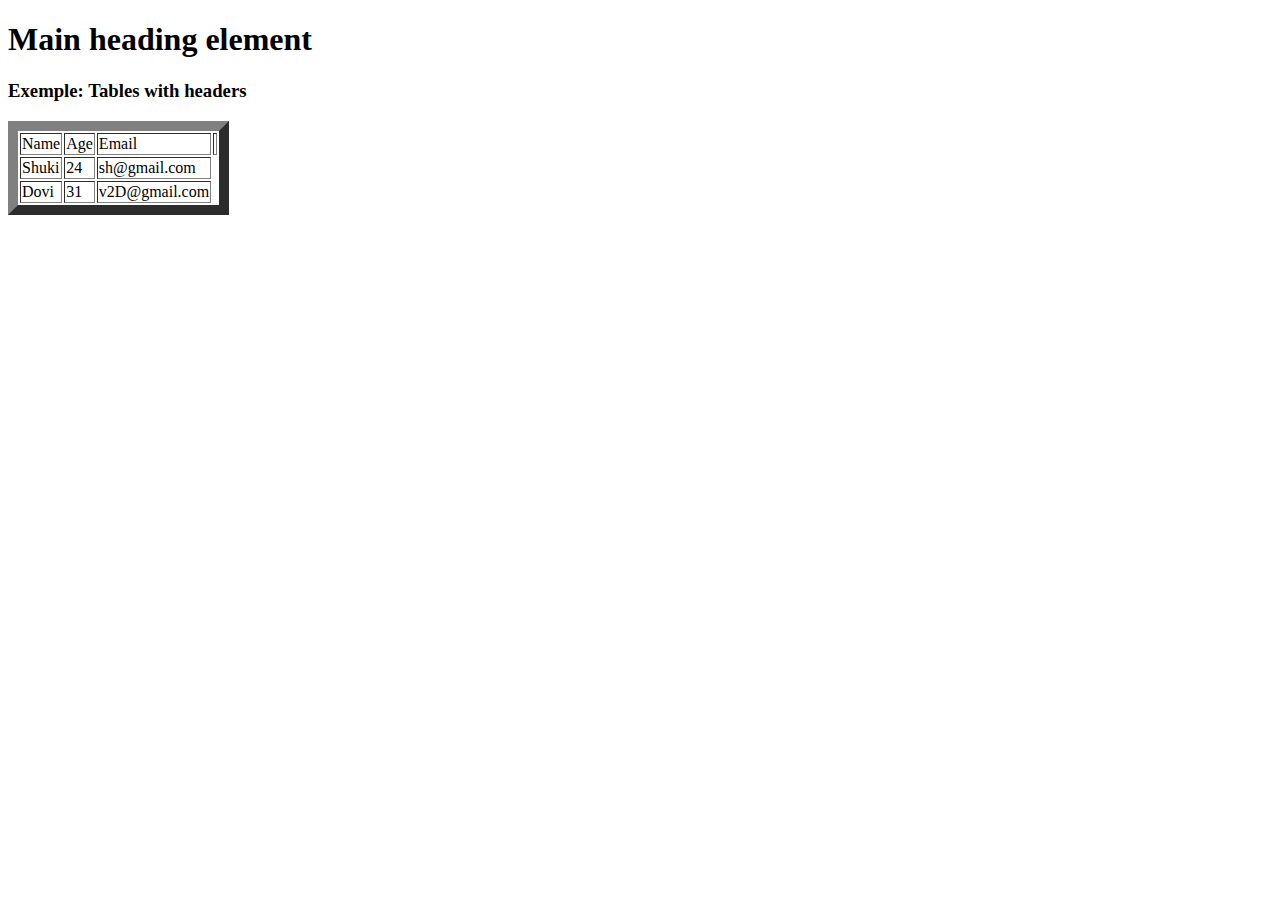
<file: index.html>
<!DOCTYPE html>
<html lang="en">
  <head>
    <meta charset="UTF-8" />
    <meta name="viewport" content="width=device-width, initial-scale=1.0" />
    <title>starting html</title>
  </head>
  <body>
    <h1>Main heading element</h1>
<element attribute="value"></element>
<!-- <a href="https://www.freecodecamp.org/news/" target="_blank">Visit freeCodeCamp</a>

<a href="http://51.84.55.29/course/view.php?id=5" target="_blank">model</a></br>

<a #id = "image" target="_self">image</a> 

<img src="https://cdn.freecodecamp.org/curriculum/cat-photo-app/cats.jpg" alt="Two tabby kittens sleeping together on a couch." />

<input type="checkbox" checked /> -->

  <!-- <img id = "image" -->
  <!-- src="IMG20250416134257.jpg" -->
<!-- alt="bla bla"
height="350"
width="300"
  /> -->

  <!-- <input type="text" > -->

  <div>
    <h3>
      Exemple: Tables with headers
    </h3>
    <table border="10">
      <tr>
      <td> Name     </td>
      <td>Age</td>
      <td>Email <td>
</tr>
<tr>
  <td>Shuki</td>
  <td>24</td>
  <td>sh@gmail.com</td>
</tr>
<tr>
  <td>Dovi</td>
  <td>31</td>
  <td>v2D@gmail.com</td>
</tr>
    </table>
  </div>
</html>
</file>
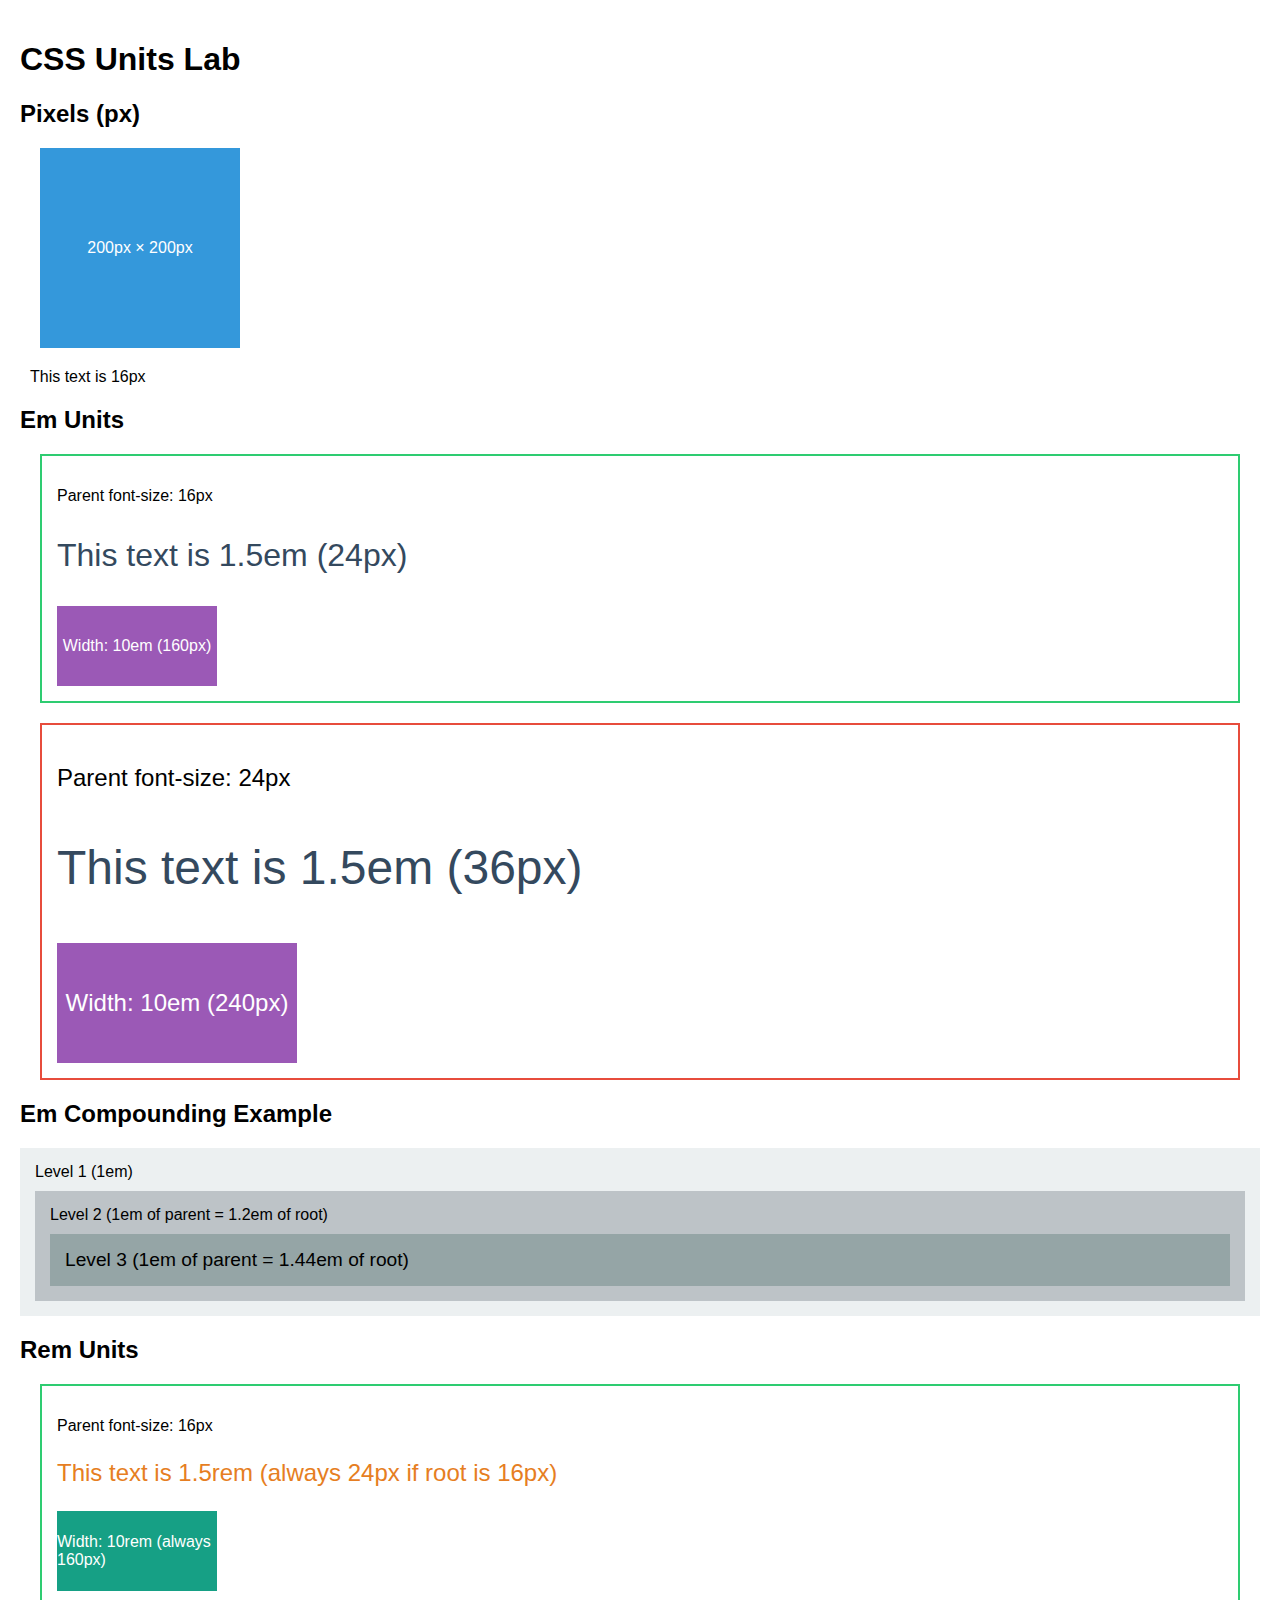
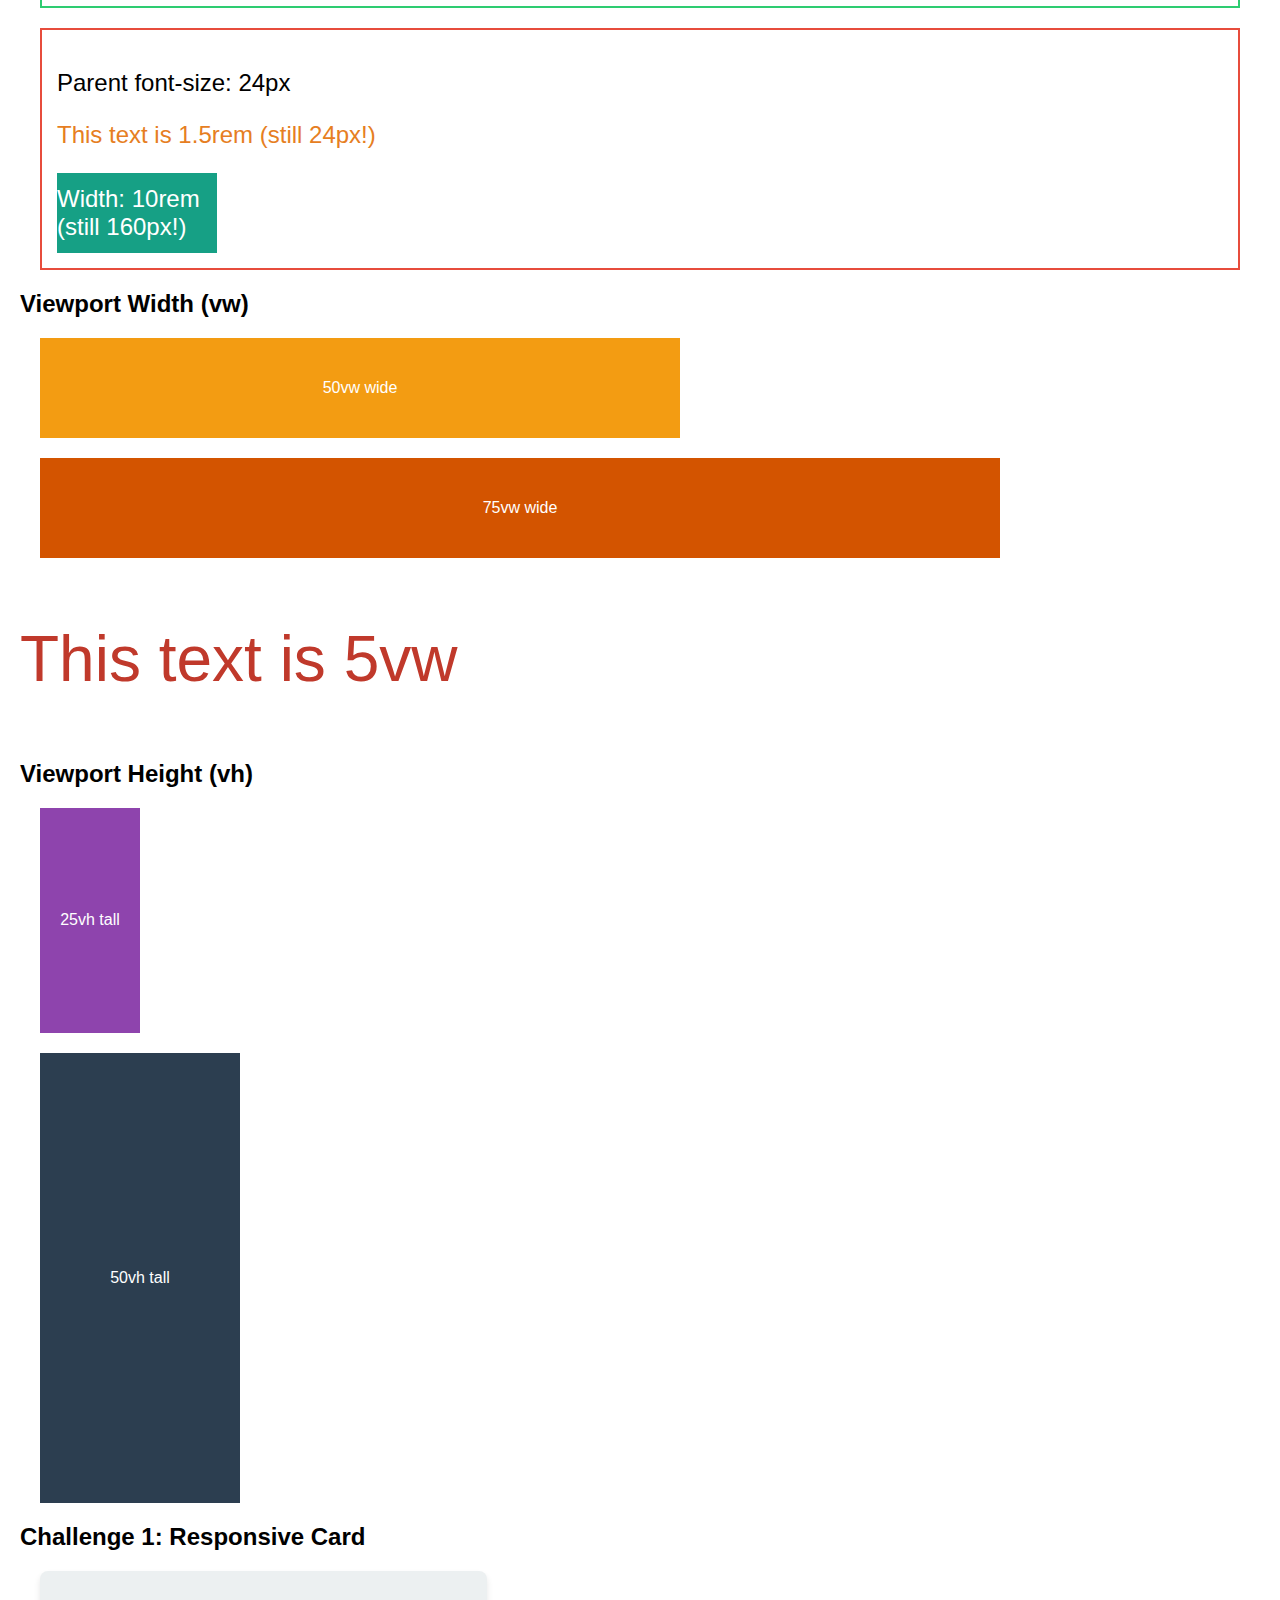
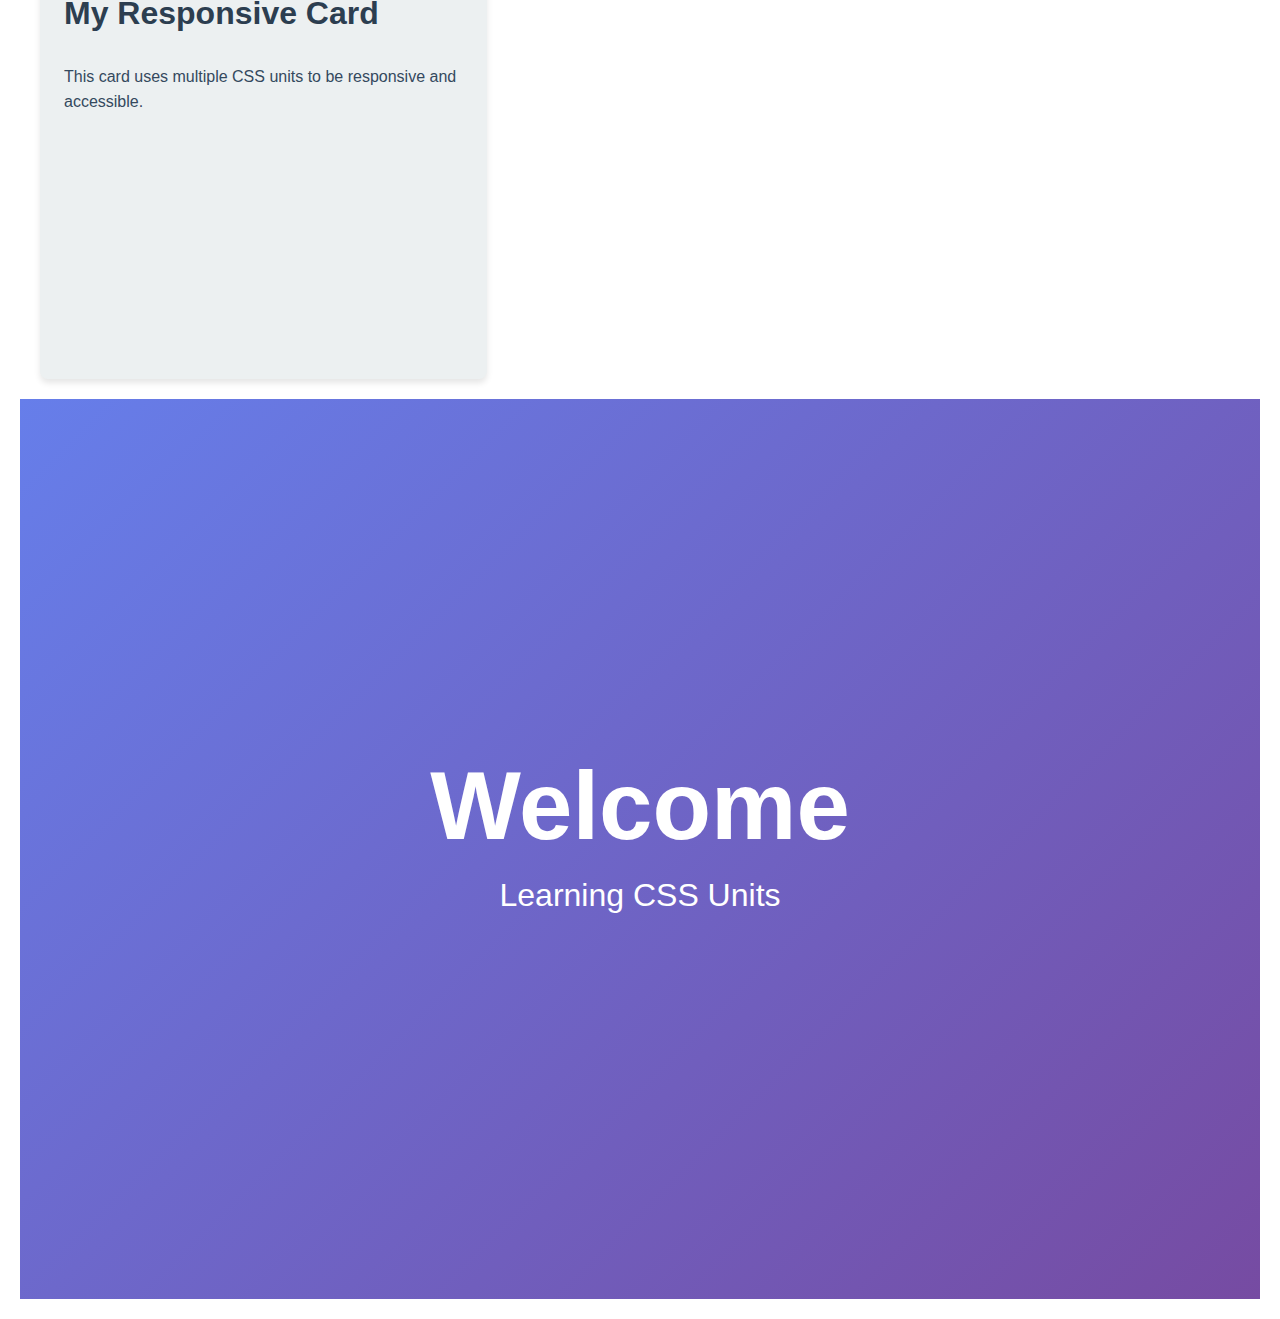
<file: day-two-exe/yowwww.html>
<!DOCTYPE html>
<html lang="en">
  <head>
    <meta charset="UTF-8" />
    <meta name="viewport" content="width=device-width, initial-scale=1.0" />
    <title>CSS Units Lab</title>
    <link rel="stylesheet" href="styles.css" />
  </head>
  <body>
    <header>
      <h1>CSS Units Lab</h1>
    </header>

    <main>
      <!-- You'll add content here during the exercises -->
      <section class="px-section">
        <h2>Pixels (px)</h2>
        <div class="box px-box">200px × 200px</div>
        <p class="px-text">This text is 16px</p>
      </section>
    </main>
    <section class="em-section">
      <h2>Em Units</h2>
      <div class="parent-16">
        <p>Parent font-size: 16px</p>
        <p class="em-text">This text is 1.5em (24px)</p>
        <div class="em-box">Width: 10em (160px)</div>
      </div>

      <div class="parent-24">
        <p>Parent font-size: 24px</p>
        <p class="em-text">This text is 1.5em (36px)</p>
        <div class="em-box">Width: 10em (240px)</div>
      </div>
    </section>
    <section class="em-compound">
      <h2>Em Compounding Example</h2>
      <div class="level-1">
        Level 1 (1em)
        <div class="level-2">
          Level 2 (1em of parent = 1.2em of root)
          <div class="level-3">Level 3 (1em of parent = 1.44em of root)</div>
        </div>
      </div>
    </section>
    <section class="rem-section">
      <h2>Rem Units</h2>
      <div class="parent-16">
        <p>Parent font-size: 16px</p>
        <p class="rem-text">
          This text is 1.5rem (always 24px if root is 16px)
        </p>
        <div class="rem-box">Width: 10rem (always 160px)</div>
      </div>

      <div class="parent-24">
        <p>Parent font-size: 24px</p>
        <p class="rem-text">This text is 1.5rem (still 24px!)</p>
        <div class="rem-box">Width: 10rem (still 160px!)</div>
      </div>
    </section>
    <section class="vw-section">
      <h2>Viewport Width (vw)</h2>
      <div class="vw-box-50">50vw wide</div>
      <div class="vw-box-75">75vw wide</div>
      <p class="vw-text">This text is 5vw</p>
    </section>
    <section class="vh-section">
    <h2>Viewport Height (vh)</h2>
    <div class="vh-box-25">25vh tall</div>
    <div class="vh-box-50">50vh tall</div>
</section>
<section class="challenge-section">
    <h2>Challenge 1: Responsive Card</h2>
    <div class="card">
        <h3 class="card-title">My Responsive Card</h3>
        <p class="card-body">This card uses multiple CSS units to be responsive and accessible.</p>
    </div>
</section>

<section class="hero">
    <h1 class="hero-title">Welcome</h1>
    <p class="hero-subtitle">Learning CSS Units</p>
</section>
  </body>
</html>
</file>
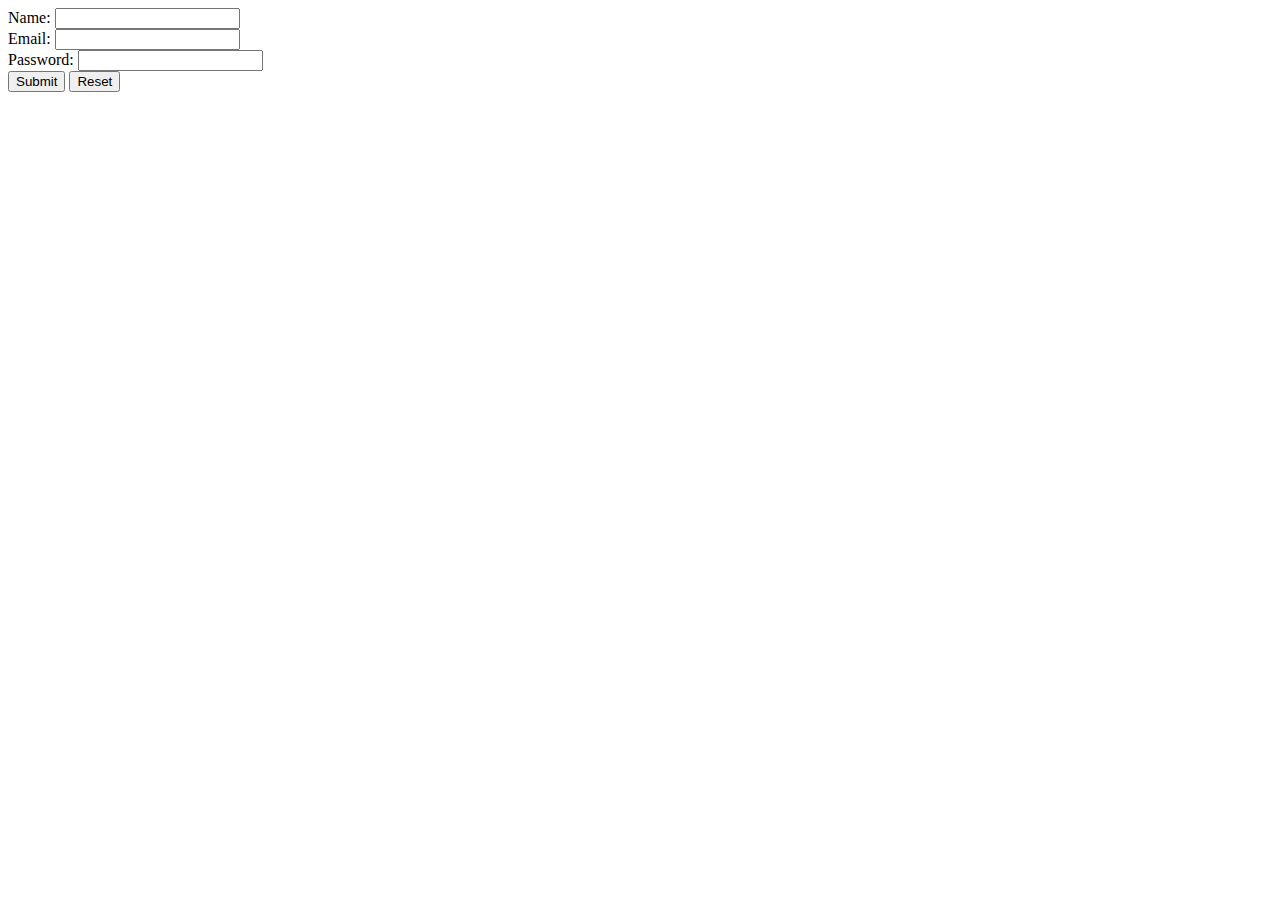
<file: day-two/fromExe.html>
<!DOCTYPE html>
<html lang="en">
<head>
    <meta charset="UTF-8">
    <meta name="viewport" content="width=device-width, initial-scale=1.0">
    <title>Document</title>
</head>
<body>
    <form action="http://127.0.0.1:5500/Mini-Museum/index.html" method="GET">
    <!-- Text input -->
    <label for="name">Name:</label>
    <input type="text" id="name" name="name" required> <br>
    
    <!-- Email input -->
    <label for="email">Email:</label>
    <input type="email" id="email" name="email" required><br>
    
    <!-- Password -->
    <label for="password">Password:</label>
    <input type="password" id="password" name="password"><br>
    <button type="submit">Submit</button>
    <button type="reset">Reset</button>
    </form>
</body>
</html>
</file>
<file: day-two-exe/styles.css>
body {
  font-family: Arial, sans-serif;
  margin: 0;
  padding: 20px; /* TODO: Add 20 pixels of padding */
}

.px-box {
  width: 200px; /* TODO: Make this 200 pixels wide */
  height: 200px; /* TODO: Make this 200 pixels tall */

  background-color: #3498db;
  color: white;
  display: flex;
  align-items: center;
  justify-content: center;
  margin: 20px; /* TODO: Add 20 pixels top/bottom, 0 left/right */
}

.px-text {
  font-size: 16px;
  margin: 10px;
}

.parent-16 {
  font-size: 16px;
  border: 2px solid #2ecc71;
  padding: 15px; /* TODO: Add 15 pixels of padding */
  margin: 20px; /* TODO: Add 20 pixels top/bottom, 0 left/right */
}

.parent-24 {
  font-size: 24px;
  border: 2px solid #e74c3c;
  padding: 15px; /* TODO: Add 15 pixels of padding */
  margin: 20px; /* TODO: Add 20 pixels top/bottom, 0 left/right */
}

.em-text {
  font-size: 2em; /* TODO: Make this 1.5 times the parent font-size using em */
  color: #34495e;
}

.em-box {
  width: 10em; /* TODO: Make this 10 times the font-size using em */
  height: 5em; /* TODO: Make this 5 times the font-size using em */
  background-color: #9b59b6;
  color: white;
  display: flex;
  align-items: center;
  justify-content: center;
  margin: 10; /* TODO: Add 10 pixels top/bottom, 0 left/right */
}

.level-1 {
  font-size: 1em; /* TODO: Set to 1em */
  padding: 15px; /* TODO: Add 15 pixels */
  background-color: #ecf0f1;
}

.level-2 {
  font-size: 1.5; /* TODO: Make this 1.2 times its parent using em */
  padding: 15px; /* TODO: Add 15 pixels */
  background-color: #bdc3c7;
  margin-top: 10px; /* TODO: Add 10 pixels */
}

.level-3 {
  font-size: 1.2em; /* TODO: Make this 1.2 times its parent using em (will compound!) */
  padding: 15px; /* TODO: Add 15 pixels */
  background-color: #95a5a6;
  margin-top: 10px; /* TODO: Add 10 pixels */
}

html {
  font-size: 16; /* TODO: Set root font-size to 16 pixels - this is what rem is based on! */
}

.rem-text {
  font-size: 1.5rem; /* TODO: Make this 1.5 times the ROOT font-size using rem */
  color: #e67e22;
}

.rem-box {
  width: 10rem; /* TODO: Make this 10 times the ROOT font-size using rem */
  height: 5rem; /* TODO: Make this 5 times the ROOT font-size using rem */
  background-color: #16a085;
  color: white;
  display: flex;
  align-items: center;
  justify-content: center;
  margin: 10; /* TODO: Add 10 pixels top/bottom, 0 left/right */
}

.vw-box-50 {
  width: 50vw; /* TODO: Make this 50% of the viewport width using vw */
  height: 100px; /* TODO: Make this 100 pixels tall */
  background-color: #f39c12;
  color: white;
  display: flex;
  align-items: center;
  justify-content: center;
  margin: 20px; /* TODO: Add 20 pixels top/bottom, 0 left/right */
}

.vw-box-75 {
  width: 75vw; /* TODO: Make this 75% of the viewport width using vw */
  height: 100px; /* TODO: Make this 100 pixels tall */
  background-color: #d35400;
  color: white;
  display: flex;
  align-items: center;
  justify-content: center;
  margin: 20px; /* TODO: Add 20 pixels top/bottom, 0 left/right */
}

.vw-text {
  font-size: 5vw; /* TODO: Make font size 5% of viewport width using vw */
  color: #c0392b;
}

.vh-box-25 {
  width: 100px; /* TODO: Make this 200 pixels wide */
  height: 25vh; /* TODO: Make this 25% of the viewport height using vh */
  background-color: #8e44ad;
  color: white;
  display: flex;
  align-items: center;
  justify-content: center;
  margin: 20px; /* TODO: Add 20 pixels top/bottom, 0 left/right */
}

.vh-box-50 {
  width: 200px; /* TODO: Make this 200 pixels wide */
  height: 50vh; /* TODO: Make this 50% of the viewport height using vh */
  background-color: #2c3e50;
  color: white;
  display: flex;
  align-items: center;
  justify-content: center;
  margin: 20px; /* TODO: Add 20 pixels top/bottom, 0 left/right */
}

.card {
  width: 90vw; /* TODO: 90% of viewport width */
  max-width: 399px; /* TODO: Maximum 400 pixels */
  min-height: 40vh; /* TODO: Minimum 30% of viewport height */
  padding: 1.5rem; /* TODO: 1.5 times root font-size */
  background-color: #ecf0f1;
  border-radius: 8px; /* TODO: 8 pixels */
  box-shadow: 0 4px 6px rgba(0, 0, 0, 0.1);
  margin: 20px; /* TODO: 20 pixels top/bottom, auto left/right */
}

.card-title {
  font-size: 2rem; /* TODO: 2 times root font-size */
  color: #2c3e50;
  margin-top: 0;
}

.card-body {
  font-size: 1rem; /* TODO: 1 times root font-size */
  line-height: 1.6;
  color: #34495e;
}
    
.hero {
    height: 100vh;  /* TODO: Make this take up 100% of viewport height */
    background: linear-gradient(135deg, #667eea 0%, #764ba2 100%);
    display: flex;
    flex-direction: column;
    align-items: center;
    justify-content: center;
    color: white;
    text-align: center;
}

.hero-title {
    font-size: clamp(2rem, 8vw, 6rem);  /* TODO: min 2rem, preferred 8vw, max 6rem */
    margin: 0;  /* TODO: 0 margin */
}

.hero-subtitle {
    font-size: clamp(1rem, 3vw, 2rem);  /* TODO: min 1rem, preferred 3vw, max 2rem */
    margin-top: 1rem;  /* TODO: 1rem top margin */
}
</file>
